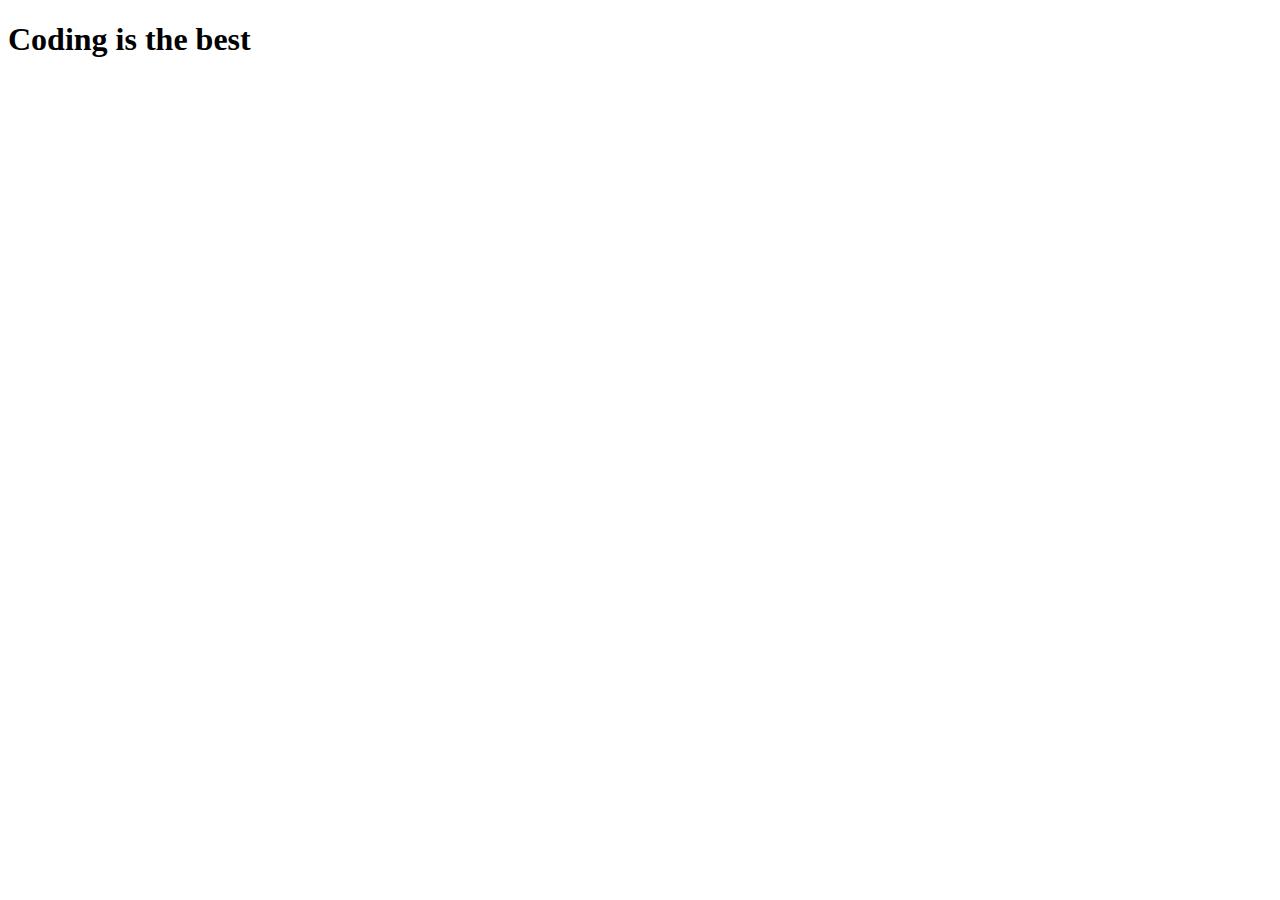
<file: 0-esmodules-final/index.html>
<!DOCTYPE html>
<html lang="en">
  <head>
    <meta charset="UTF-8" />
    <meta name="viewport" content="width=device-width, initial-scale=1.0" />
    <link rel="shortcut icon" href="#" />

    <title>ESModules</title>
    <!-- this is called the "entry point" -->
    <!-- type="module" implies defer -->
    <script type="module" src="./index.js"></script>
  </head>
  <body>
    <!-- why does this break when index.js is loaded here? -->
    <h1>Hello World!</h1>

    <!-- but it works when loaded at the end of the body? -->
  </body>
</html>
</file>
